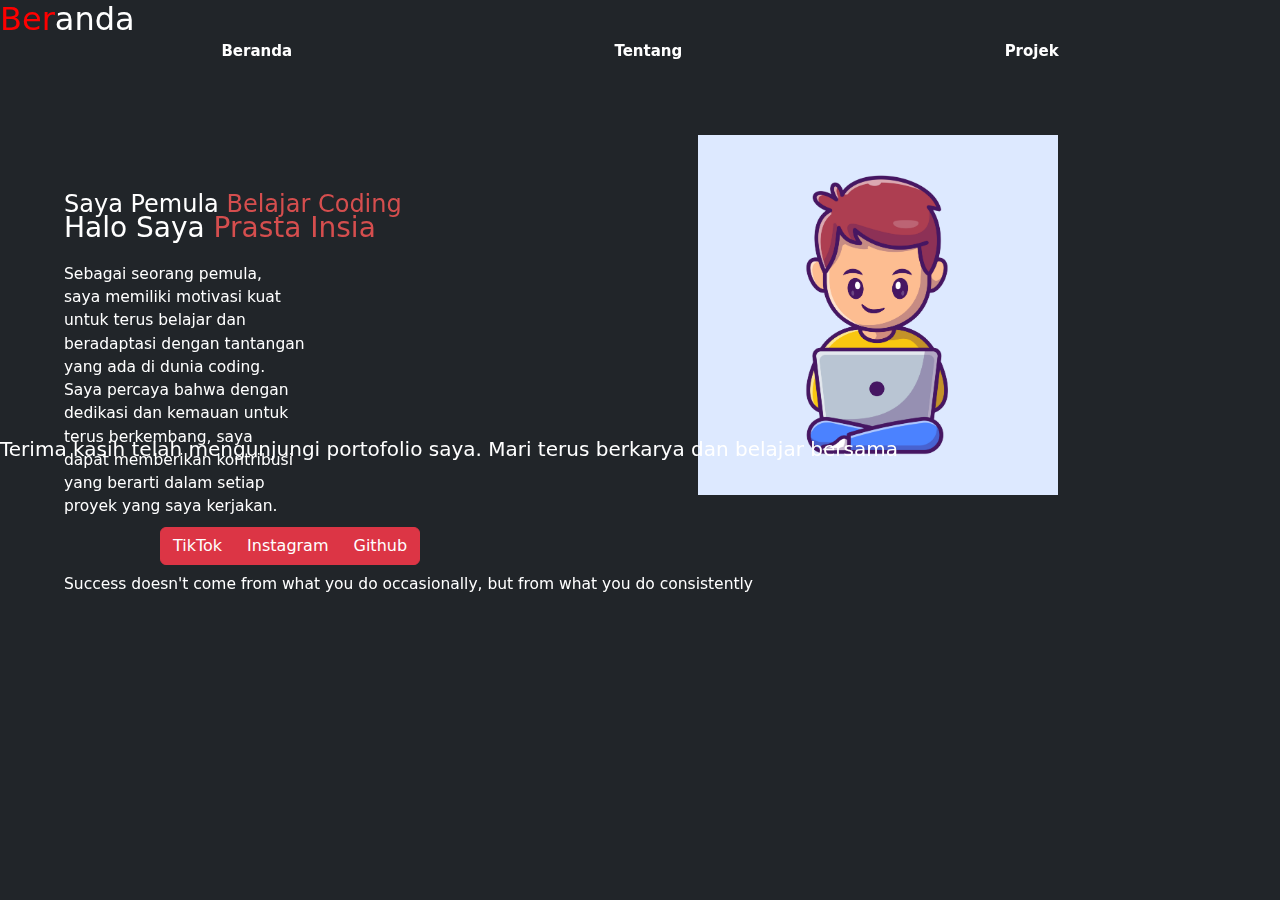
<file: Index.html>
<!DOCTYPE html>
<html lang="en">
<head>
  <meta charset="UTF-8">
  <meta name="viewport" content="width=device-width, initial-scale=1.0">
  <meta http-equiv="X-UA-Compatible" content="ie=edge">
  <title>Portofolio</title>

  <link rel="preconnect" href="https://fonts.googleapis.com">
  <link rel="preconnect" href="https://fonts.gstatic.com" crossorigin>
  <link href="https://fonts.googleapis.com/css2?family=Edu+AU+VIC+WA+NT+Guides:wght@400..700&display=swap" rel="stylesheet">

  <link rel="stylesheet" href="Style.css">
  <link href="https://cdn.jsdelivr.net/npm/bootstrap@5.3.3/dist/css/bootstrap.min.css" rel="stylesheet" integrity="sha384-QWTKZyjpPEjISv5WaRU9OFeRpok6YctnYmDr5pNlyT2bRjXh0JMhjY6hW+ALEwIH" crossorigin="anonymous">
  
  <link rel="stylesheet" href="https://cdn.jsdelivr.net/npm/bootstrap-icons@1.11.3/font/bootstrap-icons.min.css">
  
  <link rel="stylesheet" href="https://unpkg.com/aos@next/dist/aos.css" />
  
</head>

<body class="bg-dark text-white">

<!-- Navbar -->
<div class="Navigasi">
  <ul class="ul-navbar">
    <li class="li-navbar">
      <a href="Portofolio.html" class="a-navbar">Beranda</a>
    </li>
    <li class="li-navbar">
      <a href="Tentang.html" class="a-navbar">Tentang</a>
    </li>
    <li class="li-navbar">
      <a href="Projek.html" class="a-navbar">Projek</a>
    </li> 
  </ul>
</div>

<h2 class="u">
  <span style="color: red;">Ber</span><span style="color: white;">anda</span>
</h2>

<h3 data-aos="fade-right" data-aos-duration="1000">Halo Saya <span class="warna">Prasta Insia</span></h3>

<h4 data-aos="fade-left" data-aos-duration="1000">Saya Pemula <span class="warna">Belajar Coding</span></h4>

<p class="p" data-aos="zoom-in-left" data-aos-duration="1000">
  Sebagai seorang pemula, <br>saya memiliki motivasi kuat <br>untuk terus belajar dan <br>beradaptasi dengan tantangan <br>yang ada di dunia coding. <br>Saya percaya bahwa dengan <br>dedikasi dan kemauan untuk <br>terus berkembang, saya <br>dapat memberikan kontribusi <br>yang berarti dalam setiap <br>proyek yang saya kerjakan.
</p>

<div class="container">
  <img src="9300_5_06.jpg" alt="Gambar" class="gambar" data-aos="zoom-in-right"
data-aos-duration="1500" data-aos-easing="ease-out-in">
</div>

<div class="btn-group" role="group" aria-label="Horizontal button group" data-aos="zoom-in-right"
data-aos-duration="1000">
  <a href="https://www.tiktok.com/@muhammadprastainsia?_t=8qETSN05N0j&_r=1" target="_blank" class="btn btn-danger">TikTok</a>
  <a href="https://www.instagram.com/m.prasta17?igsh=NWpub2VoZTBxbmxw" target="_blank" class="btn btn-danger">Instagram</a>
  <a href="https://github.com/PrastaX" target="_blank" class="btn btn-danger">Github</a>
</div>

<p class="w" data-aos="zoom-in-right" data-aos-duration="1000" >Success doesn't come from what you do occasionally, but from what you do consistently</p>

<h5 class="hu" data-aos="zoom-in-up" data-aos-duration="1000">Terima kasih telah mengunjungi portofolio saya. Mari terus berkarya dan belajar bersama</h5>

<script src="https://unpkg.com/aos@next/dist/aos.js"></script>
<script>
  AOS.init({
    once: false,   // Animasi akan diulang
    offset: 120,   // Jarak sebelum animasi dipicu
    mirror: true   // Animasi akan diulang ketika menggulir kembali ke atas
  });
</script>
  
</body>
</html>
</file>
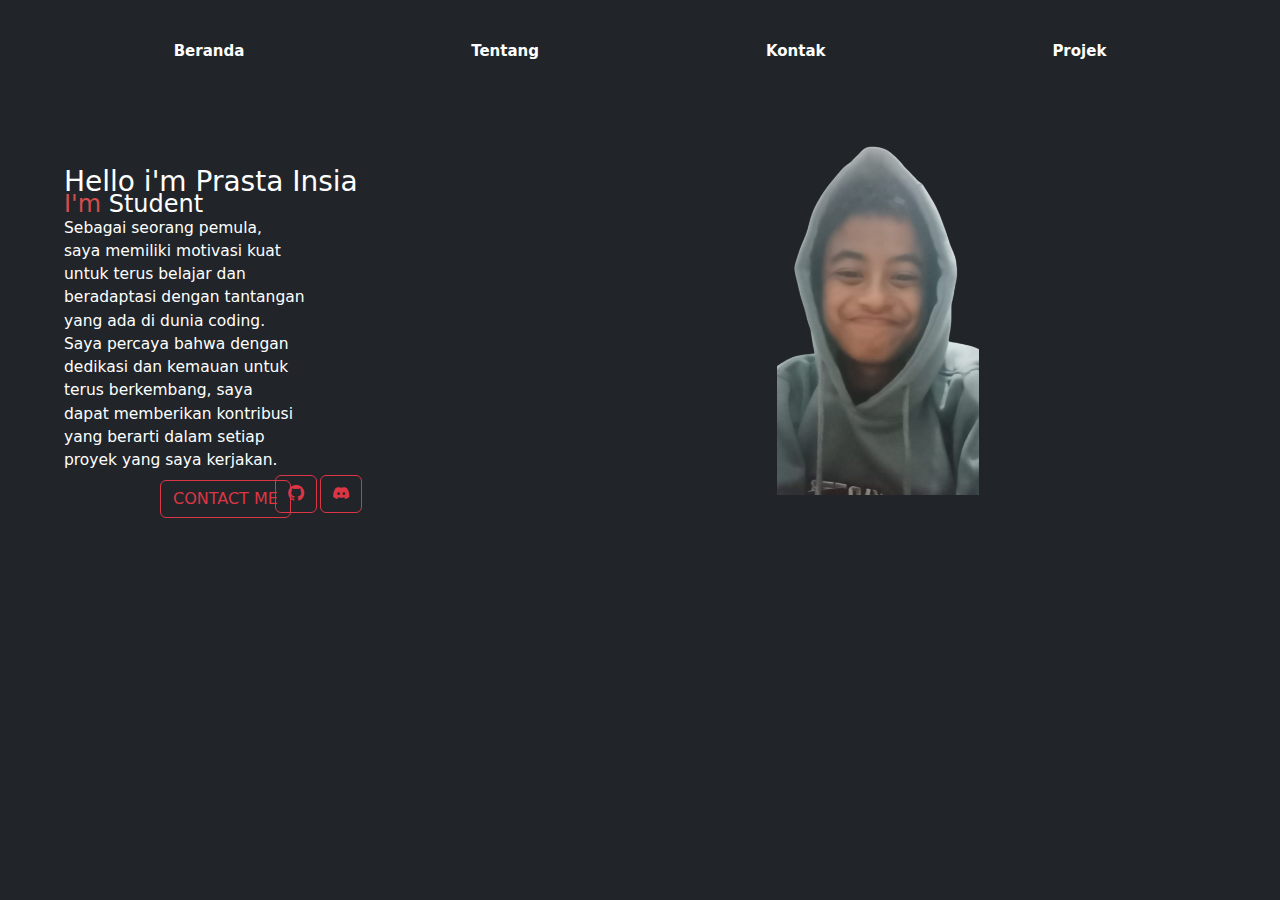
<file: Portofolio(Copy).html>
<!DOCTYPE html>
<html lang="en">
<head>
  <meta charset="UTF-8">
  <meta name="viewport" content="width=device-width, initial-scale=1.0">
  <meta http-equiv="X-UA-Compatible" content="ie=edge">
  <title>Portofolio</title>
  <link rel="stylesheet" href="Portofolio(Copy).css">
  <link href="https://cdn.jsdelivr.net/npm/bootstrap@5.3.3/dist/css/bootstrap.min.css" rel="stylesheet" integrity="sha384-QWTKZyjpPEjISv5WaRU9OFeRpok6YctnYmDr5pNlyT2bRjXh0JMhjY6hW+ALEwIH" crossorigin="anonymous">
  
  <link rel="stylesheet" href="https://cdn.jsdelivr.net/npm/bootstrap-icons@1.11.3/font/bootstrap-icons.min.css">
  
  <script src="Portofolio.js"defer=""></script>
</head>
<body class="bg-dark text-white">



<!--Navbar-->

     <div class="Navigasi">
  <ul class=ul-navbar>
    <li class="li-navbar">
      <a href="" class="a-navbar">Beranda</a>
    </li>
    <li class="li-navbar">
      <a href="" class="a-navbar">Tentang</a>
    </li>
    <li class="li-navbar">
      <a href="" class="a-navbar">Kontak</a>
    </li>
    <li class="li-navbar">
      <a href="" class="a-navbar">Projek</a>
    </li> 
  </ul>
  </div>
  
<!--Navbar-->

<h3>Hello i'm Prasta Insia</h3>


<p>
  Sebagai seorang pemula, <br>saya memiliki motivasi kuat <br>untuk terus belajar dan <br>beradaptasi dengan tantangan <br>yang ada di dunia coding. <br>Saya percaya bahwa dengan <br>dedikasi dan kemauan untuk <br>terus berkembang, saya <br>dapat
  memberikan kontribusi <br>yang berarti dalam setiap <br>proyek yang saya kerjakan.
</p>

<h4><span class="warna">I'm </span>Student</h4>

<div class="container">
  <img src="IMG-20240503-WA0001-removebg-preview.png" alt="Gambar" class="gambar">
</div>

<button type="button" class="btn btn-outline-danger">CONTACT ME</button>

<!--<div class="bungkus">
<div class="background"></div>
<input type="checkbox" id="darkmode-toggle"/>
<label for="darkmode-toggle">
  </div>-->

  <button type="button" class="btn btn-outline-danger discord-btn">
  <i class="bi bi-discord"></i>
</button>

  <button type="button" class="btn btn-outline-danger github-btn">
  <i class="bi bi-github"></i>
  </button>

</body>
</html>
</file>
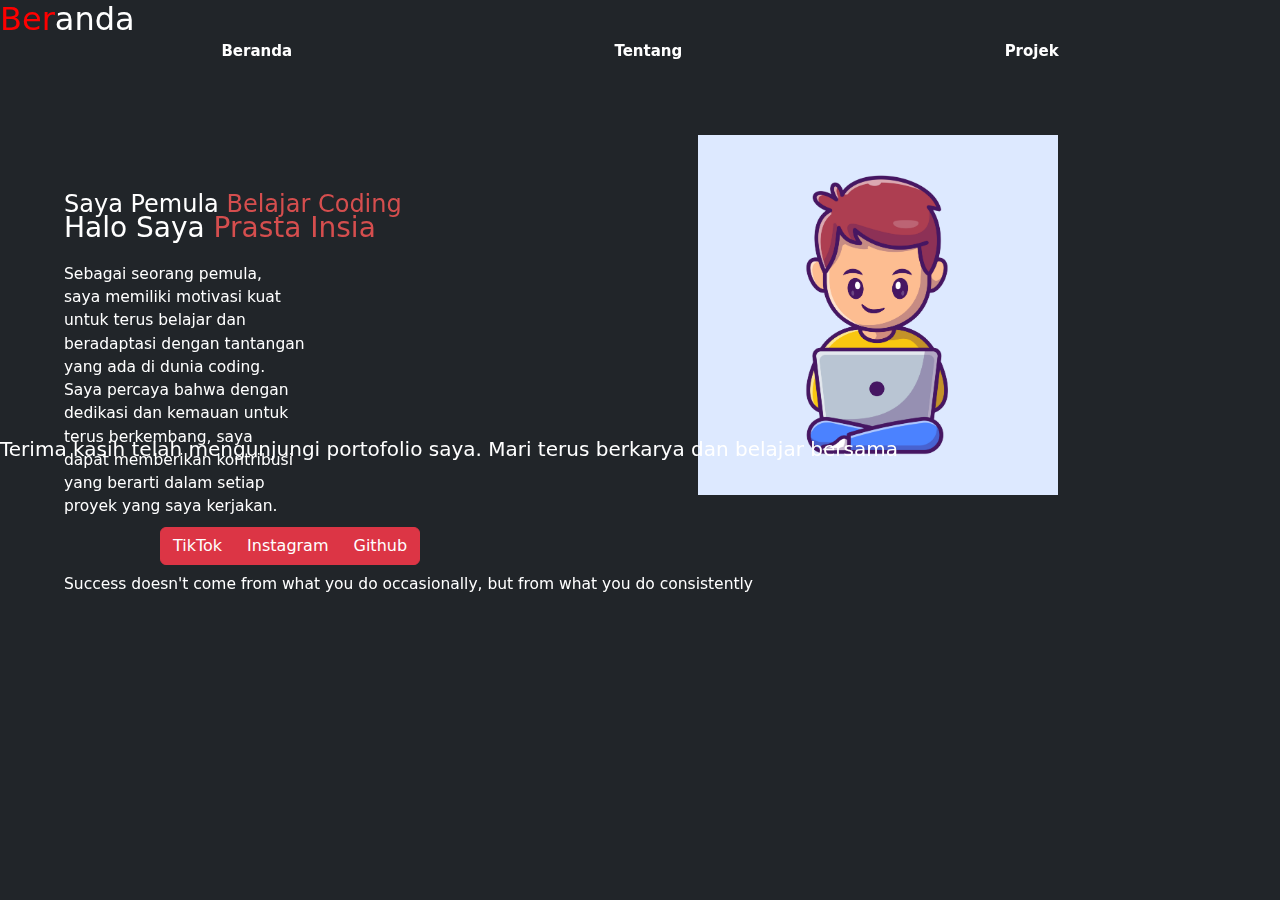
<file: Portofolio.html>
<!DOCTYPE html>
<html lang="en">
<head>
  <meta charset="UTF-8">
  <meta name="viewport" content="width=device-width, initial-scale=1.0">
  <meta http-equiv="X-UA-Compatible" content="ie=edge">
  <title>Portofolio</title>

  <link rel="preconnect" href="https://fonts.googleapis.com">
  <link rel="preconnect" href="https://fonts.gstatic.com" crossorigin>
  <link href="https://fonts.googleapis.com/css2?family=Edu+AU+VIC+WA+NT+Guides:wght@400..700&display=swap" rel="stylesheet">

  <link rel="stylesheet" href="Style.css">
  <link href="https://cdn.jsdelivr.net/npm/bootstrap@5.3.3/dist/css/bootstrap.min.css" rel="stylesheet" integrity="sha384-QWTKZyjpPEjISv5WaRU9OFeRpok6YctnYmDr5pNlyT2bRjXh0JMhjY6hW+ALEwIH" crossorigin="anonymous">
  
  <link rel="stylesheet" href="https://cdn.jsdelivr.net/npm/bootstrap-icons@1.11.3/font/bootstrap-icons.min.css">
  
  <link rel="stylesheet" href="https://unpkg.com/aos@next/dist/aos.css" />
  
</head>

<body class="bg-dark text-white">

<!-- Navbar -->
<div class="Navigasi">
  <ul class="ul-navbar">
    <li class="li-navbar">
      <a href="Portofolio.html" class="a-navbar">Beranda</a>
    </li>
    <li class="li-navbar">
      <a href="Tentang.html" class="a-navbar">Tentang</a>
    </li>
    <li class="li-navbar">
      <a href="Projek.html" class="a-navbar">Projek</a>
    </li> 
  </ul>
</div>

<h2 class="u">
  <span style="color: red;">Ber</span><span style="color: white;">anda</span>
</h2>

<h3 data-aos="fade-right" data-aos-duration="1000">Halo Saya <span class="warna">Prasta Insia</span></h3>

<h4 data-aos="fade-left" data-aos-duration="1000">Saya Pemula <span class="warna">Belajar Coding</span></h4>

<p class="p" data-aos="zoom-in-left" data-aos-duration="1000">
  Sebagai seorang pemula, <br>saya memiliki motivasi kuat <br>untuk terus belajar dan <br>beradaptasi dengan tantangan <br>yang ada di dunia coding. <br>Saya percaya bahwa dengan <br>dedikasi dan kemauan untuk <br>terus berkembang, saya <br>dapat memberikan kontribusi <br>yang berarti dalam setiap <br>proyek yang saya kerjakan.
</p>

<div class="container">
  <img src="9300_5_06.jpg" alt="Gambar" class="gambar" data-aos="zoom-in-right"
data-aos-duration="1500" data-aos-easing="ease-out-in">
</div>

<div class="btn-group" role="group" aria-label="Horizontal button group" data-aos="zoom-in-right"
data-aos-duration="1000">
  <a href="https://www.tiktok.com/@muhammadprastainsia?_t=8qETSN05N0j&_r=1" target="_blank" class="btn btn-danger">TikTok</a>
  <a href="https://www.instagram.com/m.prasta17?igsh=NWpub2VoZTBxbmxw" target="_blank" class="btn btn-danger">Instagram</a>
  <a href="https://github.com/PrastaX" target="_blank" class="btn btn-danger">Github</a>
</div>

<p class="w" data-aos="zoom-in-right" data-aos-duration="1000" >Success doesn't come from what you do occasionally, but from what you do consistently</p>

<h5 class="hu" data-aos="zoom-in-up" data-aos-duration="1000">Terima kasih telah mengunjungi portofolio saya. Mari terus berkarya dan belajar bersama</h5>

<script src="https://unpkg.com/aos@next/dist/aos.js"></script>
<script>
  AOS.init({
    once: false,   // Animasi akan diulang
    offset: 120,   // Jarak sebelum animasi dipicu
    mirror: true   // Animasi akan diulang ketika menggulir kembali ke atas
  });
</script>
  
</body>
</html>
</file>
<file: Style.css>
body {
    font-family: sans-serif;
    color: white;
    margin: 0;
    padding: 0;
}

.Navigasi {
    position: absolute;
    top: 20px; /* Atur posisi vertikal navbar */
    width: 100vw; /* Buat navbar selebar layar */
    display: flex;
    justify-content: center; /* Pusatkan navbar secara horizontal */
    padding: 10px;
}

.ul-navbar {
    display: flex;
    justify-content: space-between; /* Buat jarak antar elemen secara merata */
    list-style-type: none;
    width: 90%; /* Buat ul selebar 90% dari layar, agar ada margin di kiri dan kanan */
    margin: 0;
    padding: 0;
    gap: 2vw; /* Jarak antar elemen akan menyesuaikan 2% dari lebar layar */
}

.li-navbar {
    width: auto; /* Atur width otomatis */
    padding: 10px; /* Tambahkan padding untuk meningkatkan area klik */
    color: black;
    transition: background-color .2s ease-in-out, color .2s ease-in-out;
    flex-grow: 1; /* Biarkan elemen tumbuh untuk mengisi ruang yang tersedia */
    text-align: center; /* Agar teks di dalam elemen navbar berada di tengah */
    font-size: 15px;
}

.li-navbar:hover {
    background-color: #d12929;
    border-radius: 10px;
}

.a-navbar {
    text-decoration: none;
    color: white;
    font-weight: bold;
}

.li-navbar:hover .a-navbar {
    color:black; /* Ubah warna link menjadi hitam saat hover */
}


.container {
  display: flex;
  justify-content: flex-end; /* Mengatur agar gambar berada di kanan */
}

.warna{
  color:#d54e4e ;
}

.gambar {
  z-index: -1;
  position: absolute;
  top: 15%;
  max-width: 50vw; /* Batas maksimal lebar gambar */
  width: 100%; /* Pastikan lebar mengikuti ukuran container */
  height: 40%; /* Agar tinggi gambar menyesuaikan lebar */
  object-fit: contain; /* Memastikan gambar tetap proporsional */}
  
h3 {
    color: white;
    position: relative; /* Ubah ke 'relative' */
    top: 165px; /* Jarak dari atas */
    left: 5vw; /* Posisikan di kiri */
    text-align: left; /* Pusatkan teks ke kiri */
}

h4{
  position: absolute;
  top: 190px;
  left: 5%;
}

p {
    position: relative;
    top: 175px; /* Sesuaikan jika perlu */
    margin-top: 10px; /* Tambahkan margin untuk jarak dari H5 */
    width: 90%; /* Atur lebar paragraf sesuai kebutuhan */
    left: 5vw; /* Posisikan di kiri */
    font-size: 15.5px; /* Ukuran teks menyesuaikan layar */
}

.btn{
      position: relative;
      top: 167px;
      left: 12.5vw;
    }

.background_box{
    width: 200px;
    height:70px;
    display: flex;
    align-items: center;
    justify-content: center;
    transition: 0.5s;
    transition-delay: 0.4s;
}

.discord-btn {
  position: absolute;
  top: 475px;
  left: 320px;
}

.github-btn {
  position: absolute;
  top: 475px;
  left: 275px;
}

}

/* Media query untuk perangkat handphone */
@media (min-width:720) {
.gambar {
  z-index: -1;
  position: absolute;
  top: 15%;
  max-width: 50vw; /* Batas maksimal lebar gambar */
  width: 100%; /* Pastikan lebar mengikuti ukuran container */
  height: 40%; /* Agar tinggi gambar menyesuaikan lebar */
  object-fit: contain; /* Memastikan gambar tetap proporsional */}
  
h3 {
    color: white;
    position: relative; /* Ubah ke 'relative' */
    top: 165px; /* Jarak dari atas */
    left: 5vw; /* Posisikan di kiri */
    text-align: left; /* Pusatkan teks ke kiri */
}

h4{
  position: absolute;
  top: 190px;
  left: 5%;
}

p {
    position: relative;
    top: 175px; /* Sesuaikan jika perlu */
    margin-top: 10px; /* Tambahkan margin untuk jarak dari H5 */
    width: 90%; /* Atur lebar paragraf sesuai kebutuhan */
    left: 5vw; /* Posisikan di kiri */
    font-size: 15.5px; /* Ukuran teks menyesuaikan layar */
}

.btn{
      position: relative;
      top: 167px;
      left: 12.5vw;
    }

.background_box{
    width: 200px;
    height:70px;
    display: flex;
    align-items: center;
    justify-content: center;
    transition: 0.5s;
    transition-delay: 0.4s;
}

.discord-btn {
  position: absolute;
  top: 475px;
  left: 320px;
}

.github-btn {
  position: absolute;
  top: 475px;
  left: 275px;
}

}
</file>
<file: Portofolio(Copy).css>
body {
    font-family: sans-serif;
    color: white;
    margin: 0;
    padding: 0;
}

.Navigasi {
    position: absolute;
    top: 20px; /* Atur posisi vertikal navbar */
    width: 100vw; /* Buat navbar selebar layar */
    display: flex;
    justify-content: center; /* Pusatkan navbar secara horizontal */
    padding: 10px;
}

.ul-navbar {
    display: flex;
    justify-content: space-between; /* Buat jarak antar elemen secara merata */
    list-style-type: none;
    width: 90%; /* Buat ul selebar 90% dari layar, agar ada margin di kiri dan kanan */
    margin: 0;
    padding: 0;
    gap: 2vw; /* Jarak antar elemen akan menyesuaikan 2% dari lebar layar */
}

.li-navbar {
    width: auto; /* Atur width otomatis */
    padding: 10px; /* Tambahkan padding untuk meningkatkan area klik */
    color: black;
    transition: background-color .2s ease-in-out, color .2s ease-in-out;
    flex-grow: 1; /* Biarkan elemen tumbuh untuk mengisi ruang yang tersedia */
    text-align: center; /* Agar teks di dalam elemen navbar berada di tengah */
    font-size: 15px;
}

.li-navbar:hover {
    background-color: #d12929;
    border-radius: 10px;
}

.a-navbar {
    text-decoration: none;
    color: white;
    font-weight: bold;
}

.li-navbar:hover .a-navbar {
    color:black; /* Ubah warna link menjadi hitam saat hover */
}


.container {
  display: flex;
  justify-content: flex-end; /* Mengatur agar gambar berada di kanan */
}

.warna{
  color:#d54e4e ;
}

.gambar {
  z-index: -1;
  position: absolute;
  top: 15%;
  max-width: 50vw; /* Batas maksimal lebar gambar */
  width: 100%; /* Pastikan lebar mengikuti ukuran container */
  height: 40%; /* Agar tinggi gambar menyesuaikan lebar */
  object-fit: contain; /* Memastikan gambar tetap proporsional */}
  
h3 {
    color: white;
    position: relative; /* Ubah ke 'relative' */
    top: 165px; /* Jarak dari atas */
    left: 5vw; /* Posisikan di kiri */
    text-align: left; /* Pusatkan teks ke kiri */
}

h4{
  position: absolute;
  top: 190px;
  left: 5%;
}

p {
    position: relative;
    top: 175px; /* Sesuaikan jika perlu */
    margin-top: 10px; /* Tambahkan margin untuk jarak dari H5 */
    width: 90%; /* Atur lebar paragraf sesuai kebutuhan */
    left: 5vw; /* Posisikan di kiri */
    font-size: 15.5px; /* Ukuran teks menyesuaikan layar */
}

.btn{
      position: relative;
      top: 167px;
      left: 12.5vw;
    }

.background_box{
    width: 200px;
    height:70px;
    display: flex;
    align-items: center;
    justify-content: center;
    transition: 0.5s;
    transition-delay: 0.4s;
}

.discord-btn {
  position: absolute;
  top: 475px;
  left: 320px;
}

.github-btn {
  position: absolute;
  top: 475px;
  left: 275px;
}

}

/* Media query untuk perangkat handphone */
@media (min-width:720) {
.gambar {
  z-index: -1;
  position: absolute;
  top: 15%;
  max-width: 50vw; /* Batas maksimal lebar gambar */
  width: 100%; /* Pastikan lebar mengikuti ukuran container */
  height: 40%; /* Agar tinggi gambar menyesuaikan lebar */
  object-fit: contain; /* Memastikan gambar tetap proporsional */}
  
h3 {
    color: white;
    position: relative; /* Ubah ke 'relative' */
    top: 165px; /* Jarak dari atas */
    left: 5vw; /* Posisikan di kiri */
    text-align: left; /* Pusatkan teks ke kiri */
}

h4{
  position: absolute;
  top: 190px;
  left: 5%;
}

p {
    position: relative;
    top: 175px; /* Sesuaikan jika perlu */
    margin-top: 10px; /* Tambahkan margin untuk jarak dari H5 */
    width: 90%; /* Atur lebar paragraf sesuai kebutuhan */
    left: 5vw; /* Posisikan di kiri */
    font-size: 15.5px; /* Ukuran teks menyesuaikan layar */
}

.btn{
      position: relative;
      top: 167px;
      left: 12.5vw;
    }

.background_box{
    width: 200px;
    height:70px;
    display: flex;
    align-items: center;
    justify-content: center;
    transition: 0.5s;
    transition-delay: 0.4s;
}

.discord-btn {
  position: absolute;
  top: 475px;
  left: 320px;
}

.github-btn {
  position: absolute;
  top: 475px;
  left: 275px;
}

}
</file>
